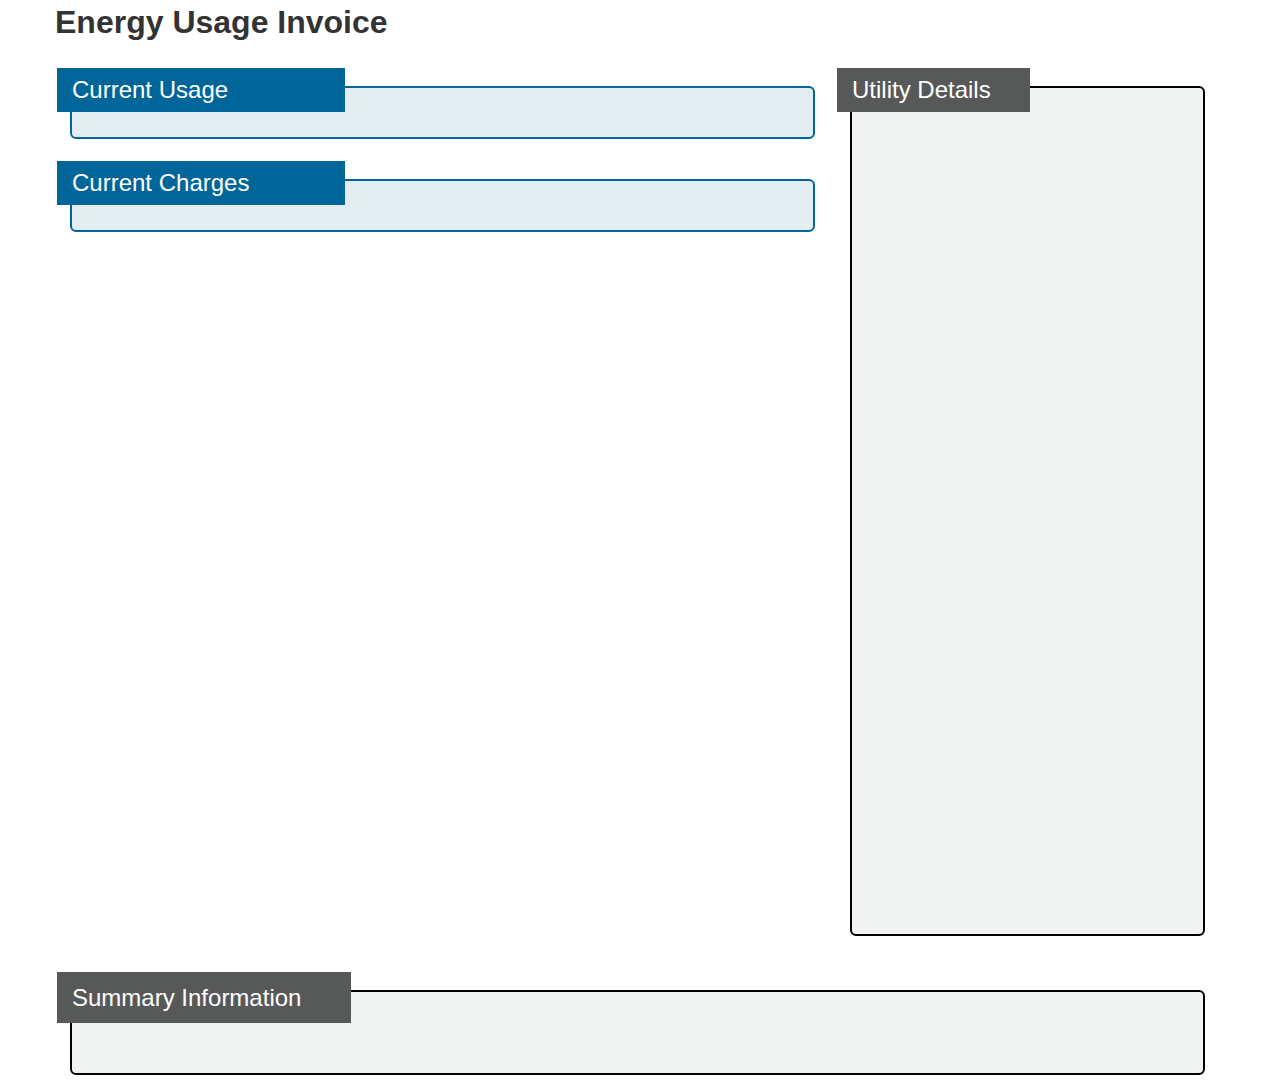
<file: index.html>
<!DOCTYPE html>
<html>
<head>
  <meta charset="utf-8">
  <meta http-equiv="X-UA-Compatible" content="IE=edge">
  <title>test invoice</title>

  <link rel="stylesheet" href="./bootstrap-3.3.6-dist/css/bootstrap.css">
  <link rel="stylesheet" href="main.css">
  <script   src="https://code.jquery.com/jquery-2.2.3.min.js"   integrity="sha256-a23g1Nt4dtEYOj7bR+vTu7+T8VP13humZFBJNIYoEJo="   crossorigin="anonymous"></script>
  <!-- data.js must be created from the data that is sent to the backend and added to this folder group and then programatically erased -->
  <script src="data.js"></script>
  <script src="main.js"></script>
</head>
<body>
<!-- main div -->
  <div id="main" class="container">
    <div class="row pagefill">
      <div id="header"><b>Energy Usage Invoice</b></div>

      <div class="col-md-8">

        <!-- account info div -->
        <div id="invoice-data" class="inner-data">

        </div>
        <!-- end account info div -->

        <!-- current usage -->
        <div id="current-usage" class="img-rounded">
          <div class="sub-heading">Current Usage</div>
        </div>
        <!-- end current usage -->

        <!-- current charges -->
        <div id="current-charges" class="img-rounded">
          <div class="sub-heading">Current Charges</div>
        </div>
        <!-- end current charges -->
      </div>

      <div class="col-md-4">
        <!-- utility details side bar -->
        <div id="utility-details" class="img-rounded">
          <div class="sub-heading util-det text-nowrap">Utility Details</div>
        </div>
        <!-- end utility details side bar -->
      </div>

    </div>

    <!-- summary information -->
    <div id="summary-information" class="img-rounded pagebreak">
      <div class="sub-heading gray-head">Summary Information</div>
    </div>
    <!-- end summary information -->

    <!-- meter details -->
    <div id="meter-details" class="img-rounded">

    </div>
    <!-- end meter details -->
  </div>
  <!-- end main div -->
</body>
</html>
</file>
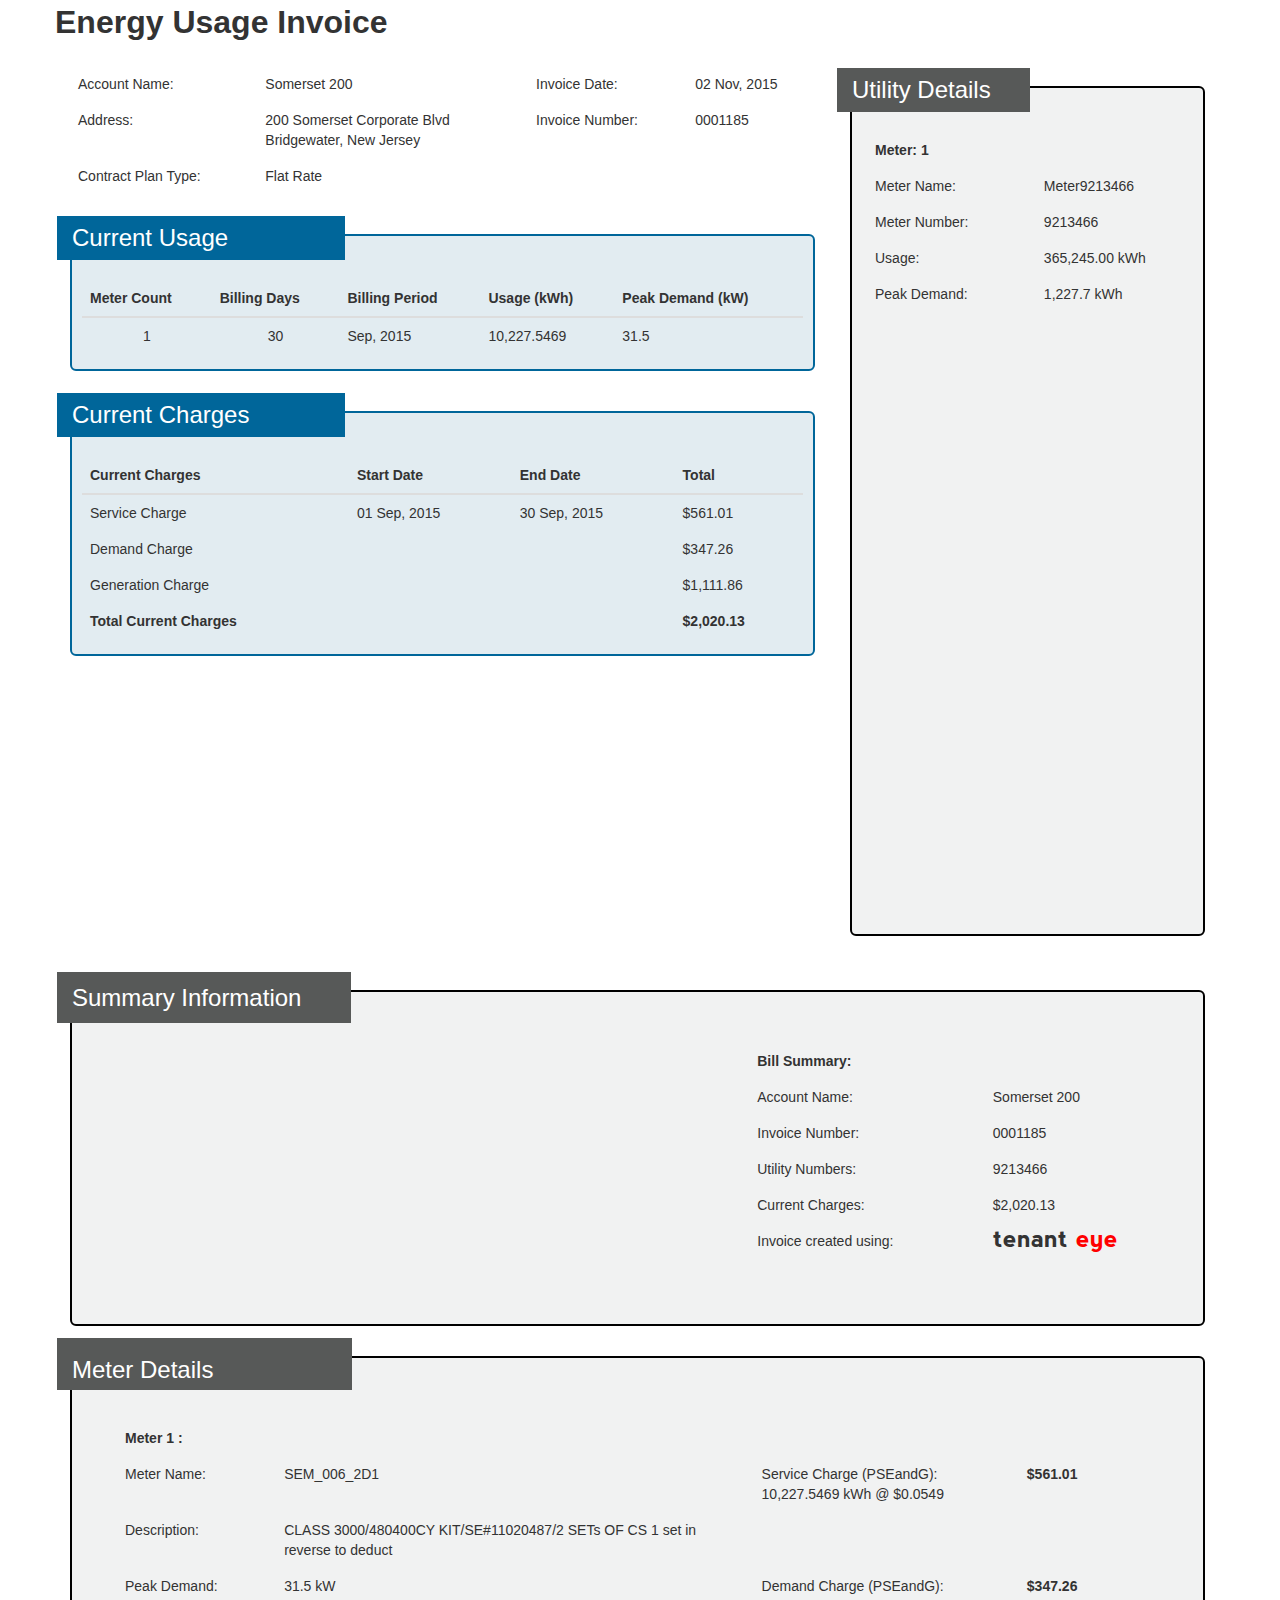
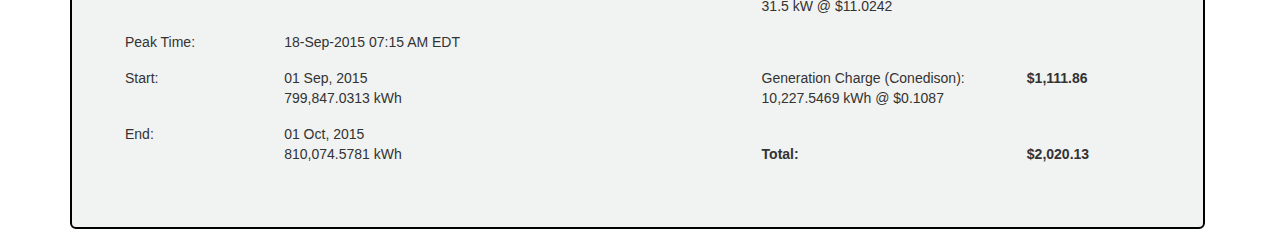
<file: energy.html>
<!DOCTYPE html>
<html>
<head>
  <meta charset="utf-8">
  <meta http-equiv="X-UA-Compatible" content="IE=edge">
  <title>Energy Invoice</title>

  <link rel="stylesheet" href="./bootstrap-3.3.6-dist/css/bootstrap.css">
  <link rel="stylesheet" href="main.css">
  <!-- <script   src="https://code.jquery.com/jquery-2.2.3.min.js"   integrity="sha256-a23g1Nt4dtEYOj7bR+vTu7+T8VP13humZFBJNIYoEJo="   crossorigin="anonymous"></script> -->
  <script src="jquery-2.2.3.min.js"></script>
  <!-- data.js must be created from the data that is sent to the backend and added to this folder group and then programatically erased -->
  <script src="data.js"></script>
  <script src="energy.js"></script>
</head>
<body>
<!-- main div -->
  <div id="main" class="container">
    <div class="row pagefill">
      <div id="header"><b>Energy Usage Invoice</b></div>

      <div class="col-md-8">

        <!-- account info div -->
        <div id="invoice-data" class="inner-data">

        </div>
        <!-- end account info div -->

        <!-- current usage -->
        <div id="current-usage" class="img-rounded">
          <div class="sub-heading">Current Usage</div>
        </div>
        <!-- end current usage -->

        <!-- current charges -->
        <div id="current-charges" class="img-rounded">
          <div class="sub-heading">Current Charges</div>
        </div>
        <!-- end current charges -->
      </div>

      <div class="col-md-4">
        <!-- utility details side bar -->
        <div id="utility-details" class="img-rounded">
          <div class="sub-heading util-det text-nowrap">Utility Details</div>
        </div>
        <!-- end utility details side bar -->
      </div>

    </div>

    <!-- summary information -->
    <div id="summary-information" class="img-rounded pagebreak">
      <div class="sub-heading gray-head">Summary Information</div>
    </div>
    <!-- end summary information -->

    <!-- meter details -->
    <div id="meter-details" class="img-rounded">

    </div>
    <!-- end meter details -->
  </div>
  <!-- end main div -->
</body>
</html>
</file>
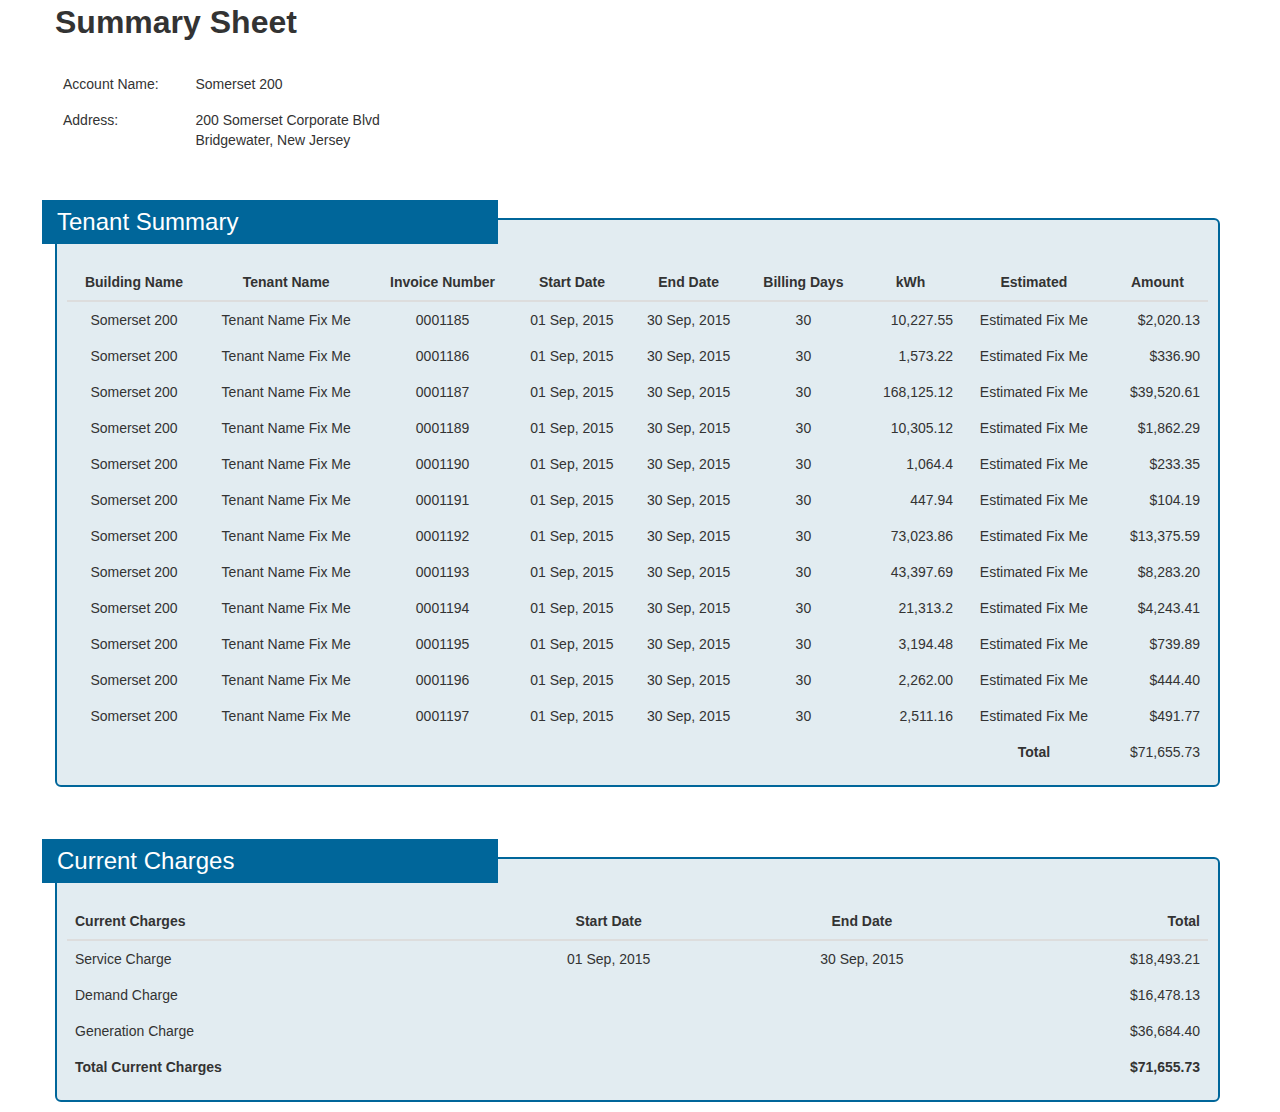
<file: summary.html>
<!DOCTYPE html>
<html>
<head>
  <meta charset="utf-8">
  <meta http-equiv="X-UA-Compatible" content="IE=edge">
  <title>Summary</title>

  <link rel="stylesheet" href="./bootstrap-3.3.6-dist/css/bootstrap.css">
  <link rel="stylesheet" href="main.css">
  <script src="jquery-2.2.3.min.js"></script>
  <!-- data.js must be created from the data that is sent to the backend and added to this folder group and then programatically erased -->
  <script src="data.js"></script>
  <script src="summary.js"></script>
</head>
<body>
<!-- main div -->
  <div id="main" class="container">
    <div class="row">
      <div id="header"><b>Summary Sheet</b></div>

      <div class="row">
        <!-- account info div -->
        <div id="invoice-data" class="inner-data">

        </div>
        <!-- end account info div -->
      </div>

      <!-- tenant summary -->
      <div id="tenant-summary" class="img-rounded">
        <div class="sub-heading">Tenant Summary</div>
      </div>
      <!-- end tenant summary -->

      <!-- current charges -->
      <div id="current-charges" class="img-rounded">
        <div class="sub-heading">Current Charges</div>
      </div>
      <!-- end current charges -->
    </div>
    <!-- end row -->
  </div>
  <!-- end main div -->
</body>
</html>
</file>
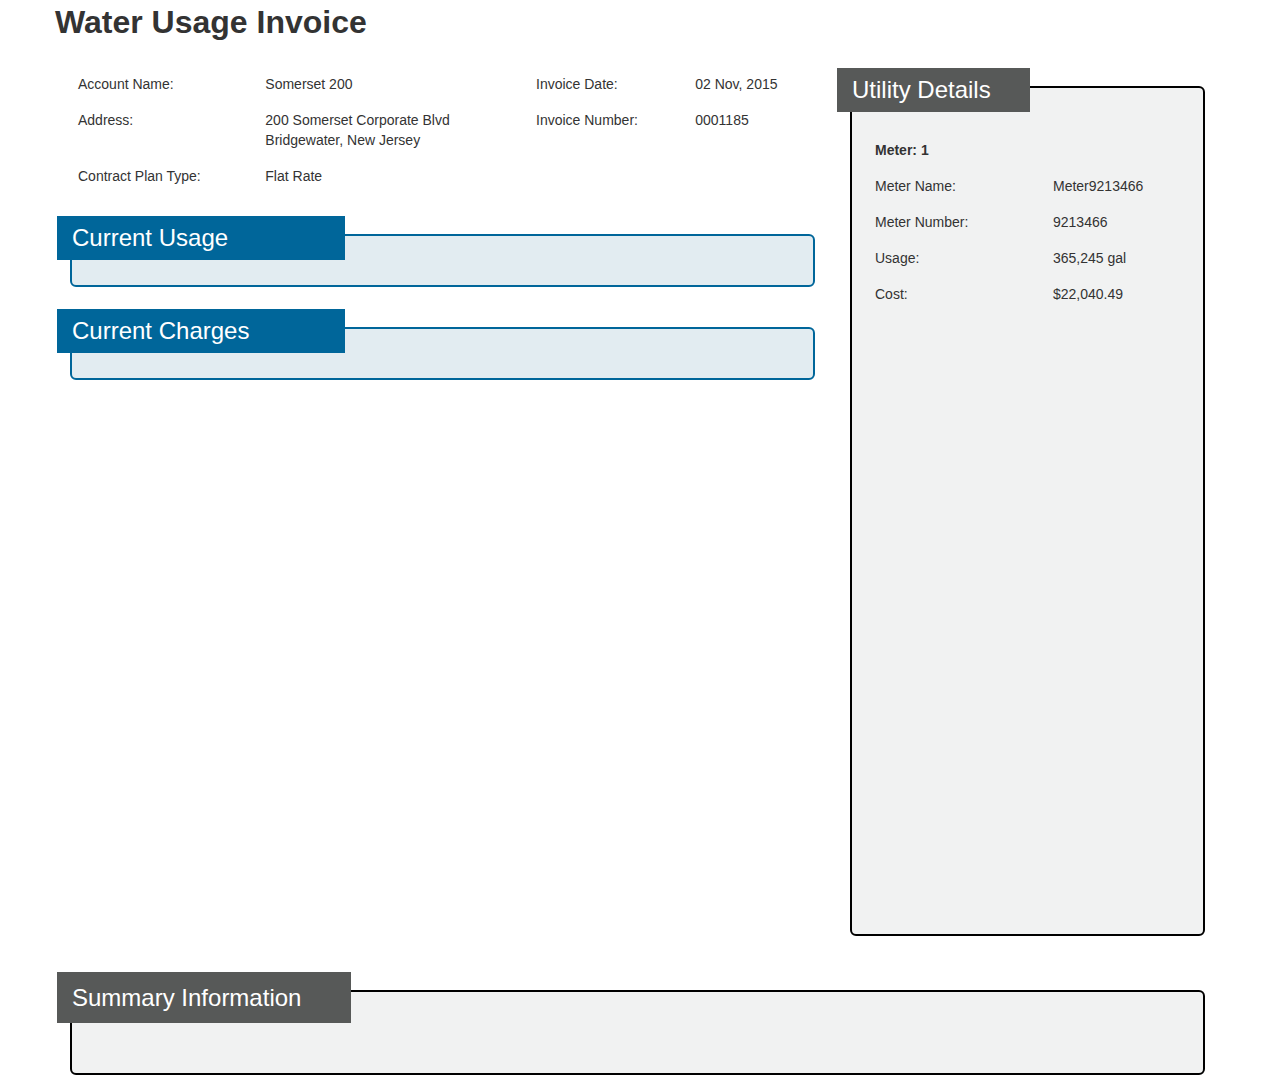
<file: water.html>
<!DOCTYPE html>
<html>
<head>
  <meta charset="utf-8">
  <meta http-equiv="X-UA-Compatible" content="IE=edge">
  <title>Water Invoice</title>

  <link rel="stylesheet" href="./bootstrap-3.3.6-dist/css/bootstrap.css">
  <link rel="stylesheet" href="main.css">
  <script src="jquery-2.2.3.min.js"></script>
  <!-- data.js must be created from the data that is sent to the backend and added to this folder group and then programatically erased -->
  <script src="data.js"></script>
  <script src="water.js"></script>
</head>
<body>
<!-- main div -->
  <div id="main" class="container">
    <div class="row pagefill">
      <div id="header"><b>Water Usage Invoice</b></div>

      <div class="col-md-8">

        <!-- account info div -->
        <div id="invoice-data" class="inner-data">

        </div>
        <!-- end account info div -->

        <!-- current usage -->
        <div id="current-usage" class="img-rounded">
          <div class="sub-heading">Current Usage</div>
        </div>
        <!-- end current usage -->

        <!-- current charges -->
        <div id="current-charges" class="img-rounded">
          <div class="sub-heading">Current Charges</div>
        </div>
        <!-- end current charges -->
      </div>

      <div class="col-md-4">
        <!-- utility details side bar -->
        <div id="utility-details" class="img-rounded">
          <div class="sub-heading util-det text-nowrap">Utility Details</div>
        </div>
        <!-- end utility details side bar -->
      </div>

    </div>

    <!-- summary information -->
    <div id="summary-information" class="img-rounded pagebreak">
      <div class="sub-heading gray-head">Summary Information</div>
    </div>
    <!-- end summary information -->

    <!-- meter details -->
    <div id="meter-details" class="img-rounded">

    </div>
    <!-- end meter details -->
  </div>
  <!-- end main div -->
</body>
</html>
</file>
<file: main.css>
@media all{

/**************************** Fonts ********************************/
  @font-face {
    font-family: tenantEye;
    src: url('ufonts.com_nevis-bold.ttf');
  }

/************************ End Fonts ********************************/


/**************** Phantom doesn't like external bootstrap *******************/

  * {
    -webkit-box-sizing: border-box;
       -moz-box-sizing: border-box;
            box-sizing: border-box;
  }
  html {
    font-size: 10px;

    -webkit-tap-highlight-color: rgba(0, 0, 0, 0);
  }
  body {
    font-family: "Helvetica Neue", Helvetica, Arial, sans-serif;
    font-size: 14px;
    line-height: 1.42857143;
    color: #333;
    background-color: #fff;
  }
  ul,
  ol {
    margin-top: 0;
    margin-bottom: 10px;
  }
  ul ul,
  ol ul,
  ul ol,
  ol ol {
    margin-bottom: 0;
  }
  .list-unstyled {
    padding-left: 0;
    list-style: none;
  }
  .list-inline {
    padding-left: 0;
    margin-left: -5px;
    list-style: none;
  }
  .list-inline > li {
    display: inline-block;
    padding-right: 5px;
    padding-left: 5px;
  }

  .text-left {
    text-align: left;
  }
  .text-right {
    text-align: right;
  }
  .text-center {
    text-align: center;
  }
  .text-justify {
    text-align: justify;
  }
  .text-nowrap {
    white-space: nowrap;
  }
  .text-lowercase {
    text-transform: lowercase;
  }
  .text-uppercase {
    text-transform: uppercase;
  }
  .text-capitalize {
    text-transform: capitalize;
  }

  .row {
    margin-right: -15px;
    margin-left: -15px;
  }

  .col-xs-1, .col-sm-1, .col-md-1, .col-lg-1, .col-xs-2, .col-sm-2, .col-md-2, .col-lg-2, .col-xs-3, .col-sm-3, .col-md-3, .col-lg-3, .col-xs-4, .col-sm-4, .col-md-4, .col-lg-4, .col-xs-5, .col-sm-5, .col-md-5, .col-lg-5, .col-xs-6, .col-sm-6, .col-md-6, .col-lg-6, .col-xs-7, .col-sm-7, .col-md-7, .col-lg-7, .col-xs-8, .col-sm-8, .col-md-8, .col-lg-8, .col-xs-9, .col-sm-9, .col-md-9, .col-lg-9, .col-xs-10, .col-sm-10, .col-md-10, .col-lg-10, .col-xs-11, .col-sm-11, .col-md-11, .col-lg-11, .col-xs-12, .col-sm-12, .col-md-12, .col-lg-12 {
    position: relative;
    min-height: 1px;
    padding-right: 15px;
    padding-left: 15px;
  }

  .col-md-8 {
    width: 66.66666667%;
  }
  .col-md-1, .col-md-2, .col-md-3, .col-md-4, .col-md-5, .col-md-6, .col-md-7, .col-md-8, .col-md-9, .col-md-10, .col-md-11, .col-md-12 {
    float: left;
  }
  .col-md-3 {
    width: 25%;
  }
  .col-md-4 {
    width: 33.33333333%;
  }

  .col-md-5 {
    width: 41.66666667%;
  }

  .col-md-6 {
    width: 50%;
  }
  .col-md-7 {
    width: 58.33333333%;
  }
  .col-md-2 {
    width: 16.66666667%;
  }

  .container {
    padding-right: 15px;
    padding-left: 15px;
    margin-right: auto;
    margin-left: auto;
  }

  .container-fluid {
    padding-right: 15px;
    padding-left: 15px;
    margin-right: auto;
    margin-left: auto;
  }

  .img-rounded {
    border-radius: 6px;
  }



/********************* End Bootstrap Fill ************************/



/************************ Headings ***************************************/

  #header {
    font-size: 24pt ;
  }

  .sub-heading {
    font-size: 18pt ;
    /*font-weight: bold;*/
    color: white ;
    background: #00669a ;
    padding:5px 15px 5px 15px ;
    width: 40% ;
    position: relative ;
    left: -15px ;
    top: -20px ;
  }

  .gray-head {
    width: 26% ;
    background: #575958;
    padding: 15px 0px 15px 15px;
  }

/*This is added to a special div that feels the .sub-heading class rules don't apply to it*/
  .special {
    left: -35px;
    width: 27%;
    height: 52.25px;
  }



/************************ End Headings ***********************************/


/************************ Utility Details ********************************/

  #utility-details {
    background: #f1f2f2 ;
    border: 2px solid black ;
    margin: 40px 5px 10px 0px ;
    min-height: 850px;
  }

  .util-det {
    width: 55% ;
    background: #575958 ;
  }

  .inner-utility {
    padding: 0 0 50px 10px ;
    margin: 0px 15px 20px 15px;
    line-height: 40%
  }

/*********************End Utility Details ********************************/


/************************ Account Details ********************************/

  .inner-data {
    position: relative ;
    line-height: 100% ;
    margin: 20px 0px;
    /*padding: 0px 20px 20px 0px ;*/
  }

/******************** End Account Details ********************************/


/**************************** Current Usage ******************************/

  #current-usage {
    background: #e2ecf1 ;
    border: 2px solid #00669a ;
    margin: 40px 5px 10px 0px ;
    padding: 0px 20px 5px 0px ;
  }

  .usage-table {
    margin: 0 10px 10px 10px;
  }


/**************************** Current Usage ******************************/


/**************************** Current Charges ****************************/

  #current-charges {
    background: #e2ecf1 ;
    border: 2px solid #00669a ;
    margin: 40px 5px 10px 0px ;
    padding: 0px 20px 5px 0px ;
  }

  .inner-charges {
    padding: 0px 20px 20px 20px;
    line-height: 200%;
  }

/**************************** End Current Charges ************************/


/**************************** Summary Info *******************************/

  #summary-information {
    margin: 40px 5px 10px 0px ;
    background: #f1f2f2 ;
    border: 2px solid black ;
    padding-bottom: 30px;
    line-height: 150%;
  }

/**************************** End Summary Info ***************************/


/**************************** Meter Details ******************************/

  .repeater {
    margin: 30px 5px 10px 0px ;
    background: #f1f2f2 ;
    border: 2px solid black ;
    padding: 0px 20px 10px 20px ;
  }

  .inner-meter {
    margin: 0px 5px 5px 5px;
    border-bottom: 2px solid black;
    padding: 10px 0px 20px 20px;
    line-height: 175%;
  }

/**************************** End Meter Details **************************/

/**************************** Tenant Summary ******************************/

  #tenant-summary{
    background: #e2ecf1 ;
    border: 2px solid #00669a ;
    margin: 40px 5px 70px 0px ;
    padding: 0px 20px 5px 0px ;
  }

/**************************** End Tenant Summary **************************/

/**************************** Table styles *******************************/

  .table-noborder > thead > tr > th {
    vertical-align: bottom;
    border-bottom: 0px;
  }

  .col-one {
    width: calc(15%);
  }

  .col-two {
    width: calc(45%);
  }

  .col-three {
    width: calc(25%);
  }

  .col-four {
    width: calc(15%);
  }

/**************************** End Table styles ***************************/

  .last-row {
    border-bottom: 0px;
  }

  .pagebreak {
    page-break-after: always;
  }

  .tenant-eye {
    font-family: tenantEye;
    font-size: 1.75em;
    position: relative;
    top: -10px;
  }

  .red-font {
    color: red;
  }

  .pagefill {
    min-height: 950px;
  }
}
</file>
